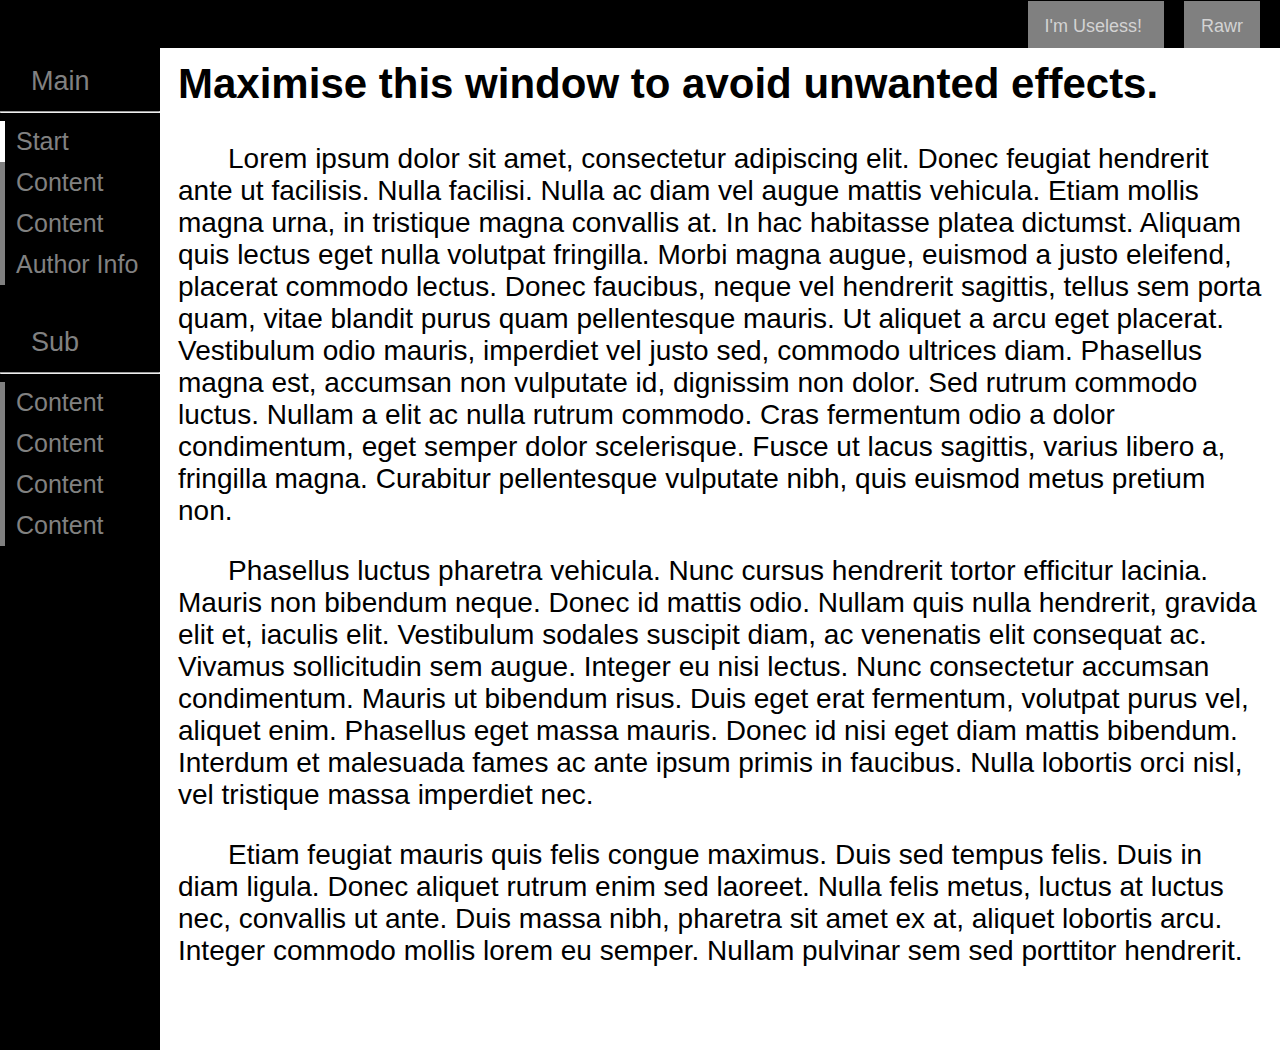
<file: index.html>
<!DOCTYPE html>
<html>
<head>
	<title>MyWebpage:Start</title>
		<meta charset="utf-8"/>
		<meta name="author" content="Kacper Rybacki">
		<meta name="viewport" content="width=device-width, initial-scale=1">
		<link rel="stylesheet" href="styles.css">
</head>
<body>
	<div class="sidebar">
	<ul class="none">
		<li><a href="" class="cat"> Main </a></li><hr>
			<div class="whbar">
		<li class="whbar" style="background-color:white!important"><a href="https://robinint.github.io/"> Start </a></li>
		<li class="whbar"><a href=""> Content </a></li>
		<li class="whbar"><a href=""> Content </a></li>
		<li class="whbar"><a href="https://robinint.github.io/author"> Author Info </a></li>
			</div>
			<br><br>
		<li><a href="" class="cat"> Sub </a></li><hr>
			<div class="whbar">
		<li class="whbar"><a href=""> Content </a></li>
		<li class="whbar"><a href=""> Content </a></li>
		<li class="whbar"><a href=""> Content </a></li>
		<li class="whbar"><a href=""> Content </a></li>
			</div>
	</ul>
	</div>
	<div class="main">
		<h2>Maximise this window to avoid unwanted effects.</h2>
  <p>Lorem ipsum dolor sit amet, consectetur adipiscing elit. Donec feugiat hendrerit ante ut facilisis. Nulla facilisi. Nulla ac diam vel augue mattis vehicula. Etiam mollis magna urna, in tristique magna convallis at. In hac habitasse platea dictumst. Aliquam quis lectus eget nulla volutpat fringilla. Morbi magna augue, euismod a justo eleifend, placerat commodo lectus. Donec faucibus, neque vel hendrerit sagittis, tellus sem porta quam, vitae blandit purus quam pellentesque mauris. Ut aliquet a arcu eget placerat. Vestibulum odio mauris, imperdiet vel justo sed, commodo ultrices diam. Phasellus magna est, accumsan non vulputate id, dignissim non dolor. Sed rutrum commodo luctus. Nullam a elit ac nulla rutrum commodo. Cras fermentum odio a dolor condimentum, eget semper dolor scelerisque. Fusce ut lacus sagittis, varius libero a, fringilla magna. Curabitur pellentesque vulputate nibh, quis euismod metus pretium non.</p>

	<p>Phasellus luctus pharetra vehicula. Nunc cursus hendrerit tortor efficitur lacinia. Mauris non bibendum neque. Donec id mattis odio. Nullam quis nulla hendrerit, gravida elit et, iaculis elit. Vestibulum sodales suscipit diam, ac venenatis elit consequat ac. Vivamus sollicitudin sem augue. Integer eu nisi lectus. Nunc consectetur accumsan condimentum. Mauris ut bibendum risus. Duis eget erat fermentum, volutpat purus vel, aliquet enim. Phasellus eget massa mauris. Donec id nisi eget diam mattis bibendum. Interdum et malesuada fames ac ante ipsum primis in faucibus. Nulla lobortis orci nisl, vel tristique massa imperdiet nec.</p>

	<p>Etiam feugiat mauris quis felis congue maximus. Duis sed tempus felis. Duis in diam ligula. Donec aliquet rutrum enim sed laoreet. Nulla felis metus, luctus at luctus nec, convallis ut ante. Duis massa nibh, pharetra sit amet ex at, aliquet lobortis arcu. Integer commodo mollis lorem eu semper. Nullam pulvinar sem sed porttitor hendrerit.</p>
	</div>
		<div class="topbar">
			<a href=""> I'm Useless! </a>
			<a href="https://chromedino.com/" target="_blank"> Rawr </a>
			<!-- <p class="topsmall"> Hover above me! </p> -->
		</div>
	</body>
</html>
</file>
<file: styles.css>
body {
	font-family: "Lato", sans-serif;
}
a {
	text-decoration:none;
}
p {
	text-indent:50px;
}
.sidebar {
  height:110%;
  width:160px;
  position:absolute;
  z-index:1;
  top:0;
  left:0;
  background-color:black;
  overflow-x:hidden;
  padding-top:60px;
}
.sidebar a {
  padding:6px 8px 6px 16px;
  text-decoration:none;
  font-size:25px;
  color:#818181;
  display:block; 
  z-index:-1;
  width:160px;body {
	font-family: "Lato", sans-serif;
}
a {
	text-decoration:none;
}
.sidebar {
  height:110%;
  width:160px;
  position:absolute;
  z-index:1;
  top:0;
  left:0;
  background-color:black;
  overflow-x:hidden;
  padding-top:60px;
}
.sidebar a {
  padding:6px 8px 6px 16px;
  text-decoration:none;
  font-size:25px;
  color:#818181;
  display:block; 
  z-index:-1;
  width:160px;
  
}

  
}
/*.sidebar a:hover {
  width:160px;
  background-color:white;
}*/
a.cat {
  font-size:27px;
  transition:width!important;
  background-color:black!important;
  pointer-events:none;
  margin-left:15px!important;
}
li.whbar {
  z-index:-1;
  width:5px;
  background-color:grey;
  transition:width 1s;
}
li.whbar:hover {
	width:160px;
	background-color:lightgrey;
}
.main {
  margin-top:60px;
  margin-left:160px;
  font-size:28px;
  padding:0px 10px;
}
ul.none {
  list-style-type: none;
  margin: 0;
  padding: 0;
}
.topbar {
  width:100%;
  position:fixed;
  z-index:1;
  top:0;
  left:0;
  overflow-y:hidden;
  padding-top:18px;
  background-color:black;
  text-align:right;
  height:0px;
  transition:height 0.75s;
}
.topbar:hover {
  height:30px;
}
.topbar a {
  position:relative;
  line-height:10px; 
  margin-right:20px;
  margin-bottom:30px;
  padding:15px 17px 15px 17px;
  color: #818181;
  background-color:gray;
  color:lightgray;
  font-size:18px;
}
.topbar a:hover {
  background-color:lightgrey;
  color:#818181;
}
.topsmall {
	font-size:15;
	color:#818181;
	text-align:center;
	margin-right:100px;
	line-height:10px;
}
</file>
